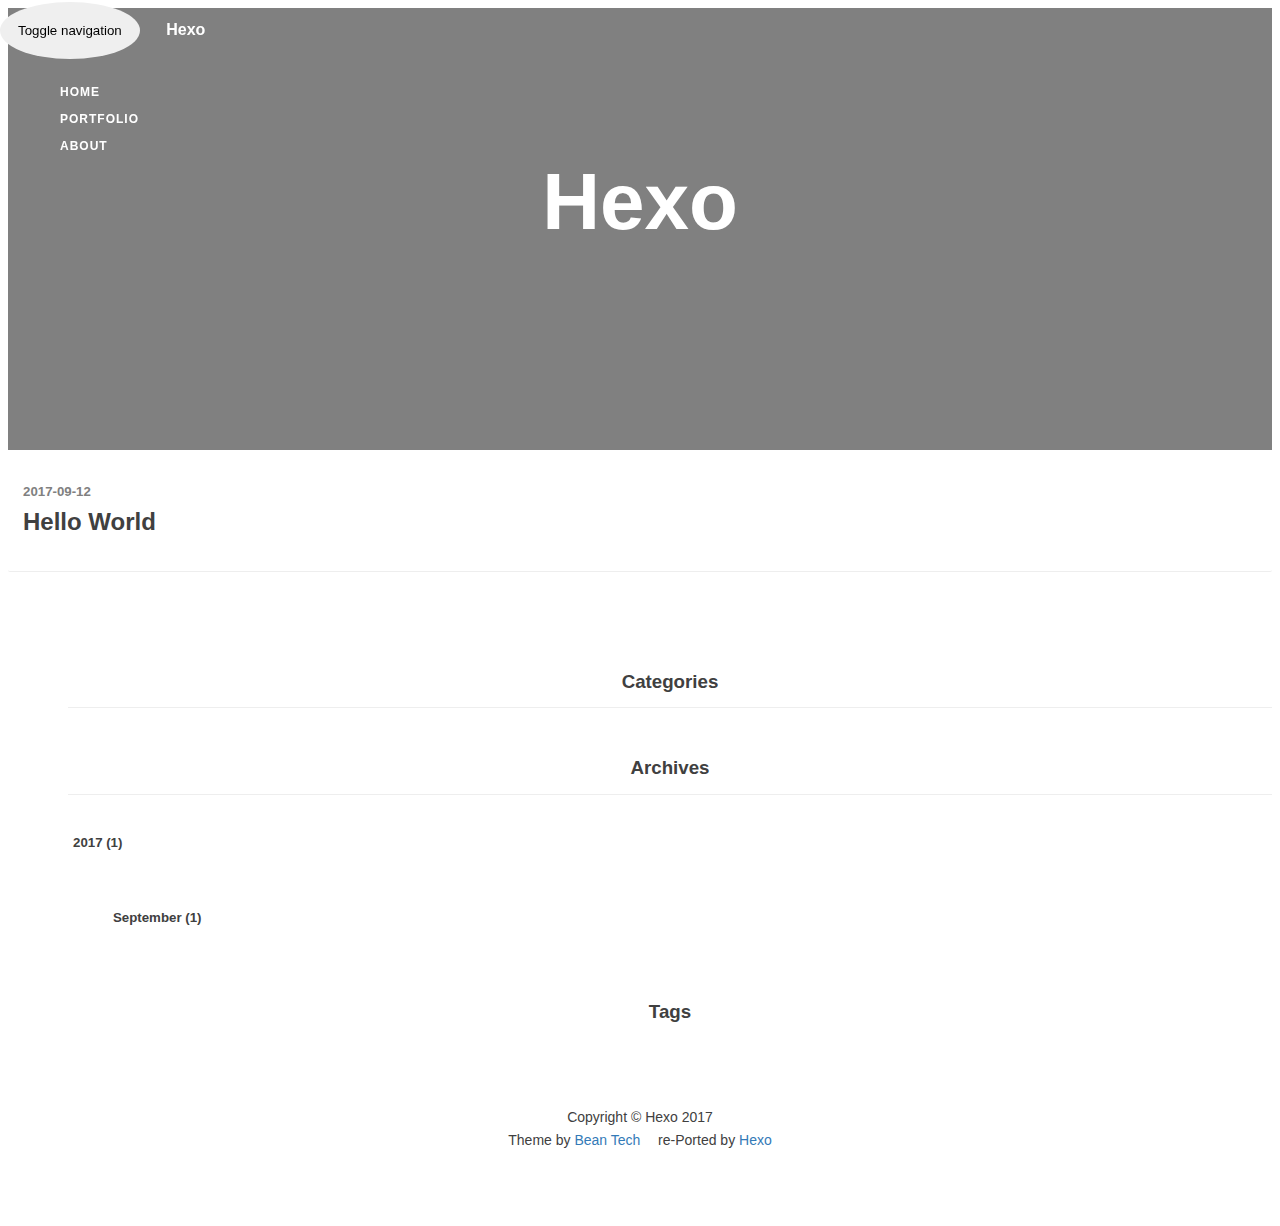
<file: archives/index.html>
<!doctype html>
<html lang="en">

<!-- Head -->
<!doctype html>
<html lang="en">
<head>
    <meta charset="UTF-8">
    <meta name="viewport"
          content="width=device-width, user-scalable=no, initial-scale=1.0, maximum-scale=1.0, minimum-scale=1.0">
    <meta http-equiv="X-UA-Compatible" content="ie=edge">
    <meta name="description" content="">
    <meta name="keyword" content="">
    <link rel="shortcut icon" href="">

    

    <title>
        
        Hexo
    </title>

    <!-- Bootstrap Core CSS -->
    <link rel="stylesheet" href="https://cdn.staticfile.org/twitter-bootstrap/3.3.7/css/bootstrap.min.css">

    <!-- Custom Fonts -->
    <link rel="stylesheet" href="https://cdn.staticfile.org/font-awesome/4.7.0/css/font-awesome.min.css">

    <!-- Plugin CSS -->


    <!-- Custom CSS -->
    <!-- ↓这是stylus文件 -->
    <link rel="stylesheet" href="/css/style.css">
    <link rel="stylesheet" href="/css/home.css">
    <link rel="stylesheet" href="/css/highlight.css">
    <link rel="stylesheet" href="/css/toc.css">


</head>
<body></body>


<body>

<!-- Header -->
<!-- Post Header -->
<style type="text/css">
    header.intro-header {
     background-image: url('/');
        /*page*/
    
    }
</style>

<header class="intro-header">
    <div class="container">
        <div class="row">
            <div class="col-lg-8 col-lg-offset-2 col-md-10 col-md-offset-1">
                <!-- 文章 -->
                
                <div class="site-heading">
                    <h1>Hexo</h1>
                    <!--<hr class="small">-->
                    <span class="subheading"></span>
                </div>
                

            </div>
        </div>
    </div>
</header>

<!-- Nav -->
<!-- Navigation -->
<nav class="navbar navbar-default navbar-custom navbar-fixed-top">
    <div class="container-fluid">
        <!-- Brand and toggle get grouped for better mobile display -->
        <div class="navbar-header page-scroll">
            <button type="button" class="navbar-toggle">
                <span class="sr-only">Toggle navigation</span>
                <span class="icon-bar"></span>
                <span class="icon-bar"></span>
                <span class="icon-bar"></span>
            </button>
            <a class="navbar-brand" href="/">Hexo</a>
        </div>

        <!-- Collect the nav links, forms, and other content for toggling -->
        <!-- Known Issue, found by Hux:
            <nav>'s height woule be hold on by its content.
            so, when navbar scale out, the <nav> will cover tags.
            also mask any touch event of tags, unfortunately.
        -->
        <div id="huxblog_navbar">
            <div class="navbar-collapse">
                <ul class="nav navbar-nav navbar-right">
                    
                    <li><a href="/">Home</a></li>
                    
                    <li><a href="/portfolio">Portfolio</a></li>
                    
                    <li><a href="/about">About</a></li>
                    
                </ul>
            </div>
        </div>
        <!-- /.navbar-collapse -->
    </div>
    <!-- /.container -->
</nav>

<!-- Content -->
<div class="container">
    <div class="row">
        <!-- Post Container -->
        <div class="
                col-lg-8 col-lg-offset-1
                col-md-8 col-md-offset-1
                col-sm-12
                col-xs-12
                post-container
            ">

            

            <div class=" post-list">
                <div class="layout-top">
                    <h5 class="post-subtitle">
                        2017-09-12 <i class="fa fa-bookmark"></i>
                    </h5>
                </div>
                <div class="layout-bottom">
                    <div class="post-content-container">
                        <a href="/2017/09/12/hello-world/">
                            <h2 class="post-title">Hello World</h2>
                        </a>

                        <div class="post-list-tags">
                            <span><i class="fa fa-tag"></i></span>
                            
                        </div>
                    </div>
                </div>
            </div>

            

            <!-- Pager -->
            <ul class="pager">
    
    
</ul>

        </div>

        <!-- Sidebar -->
        <!-- Sidebar container-->
<div class="col-lg-3 col-lg-offset-0 col-md-3 col-md-offset-0 col-sm-12 col-xs-12 sidebar-container">
    <div class="bs-docs-sidebar">

        <!-- categoryWidget -->
        <div class="categoryWidget">
            <h3 style="text-align: center;">Categories</h3>
            <div id="accordion">
                <!-- 分组 -->
                

                
            </div>

        </div>

        <!-- archiveWidget -->
        <div class="archiveWidget">
            <h3 style="text-align: center;">Archives</h3>

            <div id="archive">
                

                
                <div class="panel">
                    <div class="archive">
                        <span><i class="fa fa-angle-double-right"></i></span>
                        <a class="archiveName" data-archive="2017archive" data-toggle="collapse"
                           data-parent="#accordion"
                           data-target="#2017archive"
                           href="/archives/2017/">
                            <h5>2017 (1)</h5>
                        </a>
                    </div>
                    <div class="collapse" id="/archives/2017/">
                        <ul>
                            
                            
                            
                            
                            
                            
                            
                            
                            
                            
                            
                            
                            
                            
                            
                            
                            
                            
                            
                            
                            <li>
                                <span><i class="fa fa-angle-right"></i></span>
                                <a class="archiveName" data-parchive="2017archive"
                                   data-archive="201709archive"
                                   href="/archives/2017/09/">
                                    <h5>September
                                        (1)</h5>
                                </a>
                            </li>
                            
                            
                            
                            
                            
                            
                            
                            
                        </ul>
                    </div>
                </div>

                
            </div>
        </div>

        <!-- tagWidget -->
        <div class="tagWidget"
             style="margin-top: 55px;">
            <h3 style="text-align: center;">Tags</h3>
            <div class="tag">

                
            </div>

        </div>
    </div>
</div>
    </div>
</div>

<!-- Footer -->
<!-- Footer -->
<footer>
    <div class="container">
        <div class="row">
            <div class="col-lg-8 col-lg-offset-2 col-md-10 col-md-offset-1">
                <ul class="list-inline text-center">
                

                </ul>
                <p class="copyright text-muted">
                    Copyright &copy; Hexo 2017
                    <br>
                    Theme by <a href="http://beantech.org/">Bean Tech</a>
                    <span style="display: inline-block; margin: 0 5px;">
                        <i class="fa fa-heart"></i>
                    </span> 
                    re-Ported by <a href="http://yoursite.com">Hexo</a>
                </p>
            </div>
        </div>
    </div>
</footer>

<!-- jQuery -->
<script src="https://cdn.staticfile.org/jquery/2.2.4/jquery.min.js"></script>

<!-- Bootstrap Core JavaScript -->
<script src="https://cdn.staticfile.org/twitter-bootstrap/3.3.7/js/bootstrap.min.js"></script>

<!-- Custom Theme JavaScript -->
<script src="/js/script.js"></script>




</body>
</html>
</file>
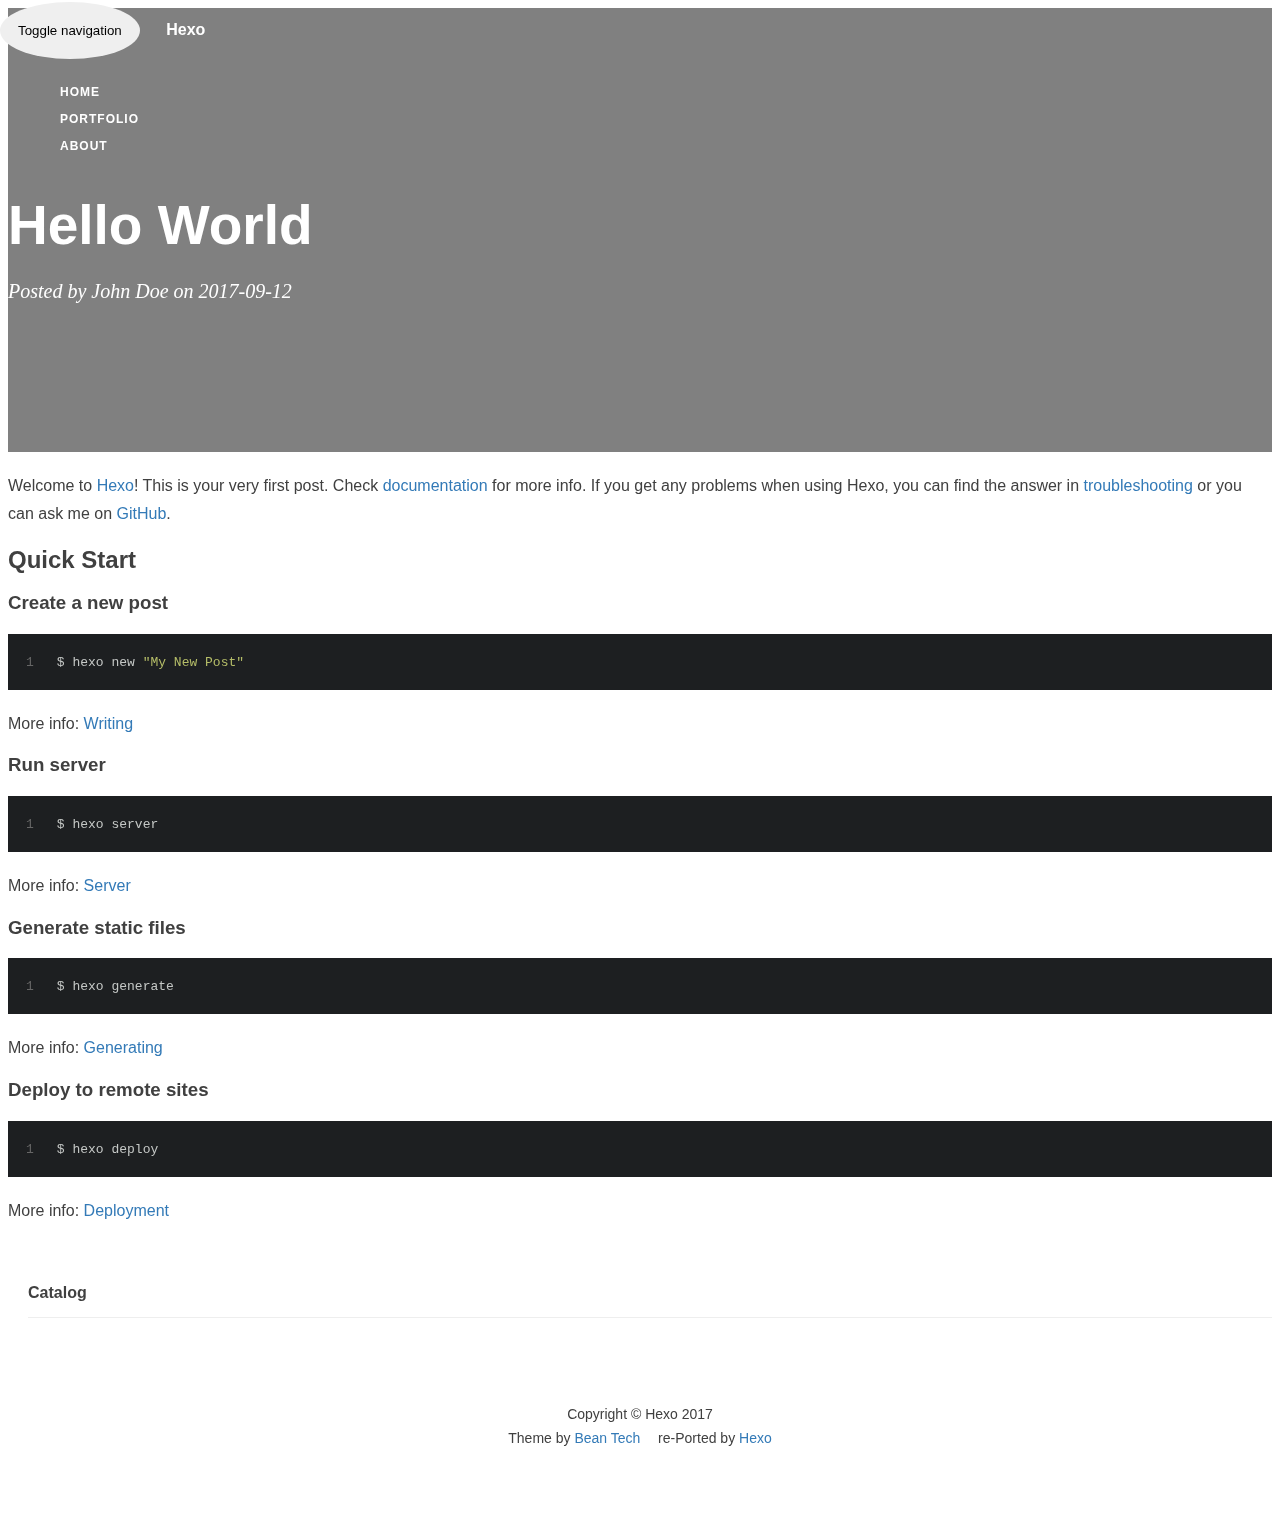
<file: 2017/09/12/hello-world/index.html>
<!doctype html>
<html lang="en">

<!-- Head -->
<!doctype html>
<html lang="en">
<head>
    <meta charset="UTF-8">
    <meta name="viewport"
          content="width=device-width, user-scalable=no, initial-scale=1.0, maximum-scale=1.0, minimum-scale=1.0">
    <meta http-equiv="X-UA-Compatible" content="ie=edge">
    <meta name="description" content="">
    <meta name="keyword" content="">
    <link rel="shortcut icon" href="">

    

    <title>
        
        Hello World |
        
        Hexo
    </title>

    <!-- Bootstrap Core CSS -->
    <link rel="stylesheet" href="https://cdn.staticfile.org/twitter-bootstrap/3.3.7/css/bootstrap.min.css">

    <!-- Custom Fonts -->
    <link rel="stylesheet" href="https://cdn.staticfile.org/font-awesome/4.7.0/css/font-awesome.min.css">

    <!-- Plugin CSS -->


    <!-- Custom CSS -->
    <!-- ↓这是stylus文件 -->
    <link rel="stylesheet" href="/css/style.css">
    <link rel="stylesheet" href="/css/home.css">
    <link rel="stylesheet" href="/css/highlight.css">
    <link rel="stylesheet" href="/css/toc.css">


</head>
<body></body>


<body>

<!-- Header -->
<!-- Post Header -->
<style type="text/css">
    header.intro-header {
     background-image: url('');
        /*post*/
    
    }
</style>

<header class="intro-header">
    <div class="container">
        <div class="row">
            <div class="col-lg-8 col-lg-offset-2 col-md-10 col-md-offset-1">
                <!-- 文章 -->
                
                <div class="post-heading">
                    <div class="tags">
                        
                    </div>
                    <h1>Hello World</h1>
                    <h2 class="subheading"></h2>
                    <span class="meta">
                            Posted by John Doe on
                        2017-09-12
                        </span>
                </div>
                <!-- 非文章 -->
                

            </div>
        </div>
    </div>
</header>

<!-- Nav -->
<!-- Navigation -->
<nav class="navbar navbar-default navbar-custom navbar-fixed-top">
    <div class="container-fluid">
        <!-- Brand and toggle get grouped for better mobile display -->
        <div class="navbar-header page-scroll">
            <button type="button" class="navbar-toggle">
                <span class="sr-only">Toggle navigation</span>
                <span class="icon-bar"></span>
                <span class="icon-bar"></span>
                <span class="icon-bar"></span>
            </button>
            <a class="navbar-brand" href="/">Hexo</a>
        </div>

        <!-- Collect the nav links, forms, and other content for toggling -->
        <!-- Known Issue, found by Hux:
            <nav>'s height woule be hold on by its content.
            so, when navbar scale out, the <nav> will cover tags.
            also mask any touch event of tags, unfortunately.
        -->
        <div id="huxblog_navbar">
            <div class="navbar-collapse">
                <ul class="nav navbar-nav navbar-right">
                    
                    <li><a href="/">Home</a></li>
                    
                    <li><a href="/portfolio">Portfolio</a></li>
                    
                    <li><a href="/about">About</a></li>
                    
                </ul>
            </div>
        </div>
        <!-- /.navbar-collapse -->
    </div>
    <!-- /.container -->
</nav>

<!-- Content -->
<!-- Content -->
<div class="container">
    <div class="row">
        <!-- Post container -->

        <div class="
                col-lg-8 col-lg-offset-1
                col-md-8 col-md-offset-1
                col-sm-12
                col-xs-12
                post-container
            ">

            <p>Welcome to <a href="https://hexo.io/" target="_blank" rel="external">Hexo</a>! This is your very first post. Check <a href="https://hexo.io/docs/" target="_blank" rel="external">documentation</a> for more info. If you get any problems when using Hexo, you can find the answer in <a href="https://hexo.io/docs/troubleshooting.html" target="_blank" rel="external">troubleshooting</a> or you can ask me on <a href="https://github.com/hexojs/hexo/issues" target="_blank" rel="external">GitHub</a>.</p>
<h2 id="Quick-Start"><a href="#Quick-Start" class="headerlink" title="Quick Start"></a>Quick Start</h2><h3 id="Create-a-new-post"><a href="#Create-a-new-post" class="headerlink" title="Create a new post"></a>Create a new post</h3><figure class="highlight bash"><table><tr><td class="gutter"><pre><div class="line">1</div></pre></td><td class="code"><pre><div class="line">$ hexo new <span class="string">"My New Post"</span></div></pre></td></tr></table></figure>
<p>More info: <a href="https://hexo.io/docs/writing.html" target="_blank" rel="external">Writing</a></p>
<h3 id="Run-server"><a href="#Run-server" class="headerlink" title="Run server"></a>Run server</h3><figure class="highlight bash"><table><tr><td class="gutter"><pre><div class="line">1</div></pre></td><td class="code"><pre><div class="line">$ hexo server</div></pre></td></tr></table></figure>
<p>More info: <a href="https://hexo.io/docs/server.html" target="_blank" rel="external">Server</a></p>
<h3 id="Generate-static-files"><a href="#Generate-static-files" class="headerlink" title="Generate static files"></a>Generate static files</h3><figure class="highlight bash"><table><tr><td class="gutter"><pre><div class="line">1</div></pre></td><td class="code"><pre><div class="line">$ hexo generate</div></pre></td></tr></table></figure>
<p>More info: <a href="https://hexo.io/docs/generating.html" target="_blank" rel="external">Generating</a></p>
<h3 id="Deploy-to-remote-sites"><a href="#Deploy-to-remote-sites" class="headerlink" title="Deploy to remote sites"></a>Deploy to remote sites</h3><figure class="highlight bash"><table><tr><td class="gutter"><pre><div class="line">1</div></pre></td><td class="code"><pre><div class="line">$ hexo deploy</div></pre></td></tr></table></figure>
<p>More info: <a href="https://hexo.io/docs/deployment.html" target="_blank" rel="external">Deployment</a></p>



            <!-- Pager -->
            <ul class="pager">
                
                
            </ul>



        </div>
        <!-- Sidebar container-->
        <div class="
    col-lg-3 col-lg-offset-0
    col-md-3 col-md-offset-0
    col-sm-12
    col-xs-12
    sidebar-container
">
            <!-- toc -->
            <div class="bs-docs-sidebar hidden-print hidden-xs hidden-sm affix-top" role="complementary">
                <h4><i class="fa fa-bookmark"></i> Catalog</h4>
                <ul class="nav bs-docs-sidenav">

                </ul>

            </div>

        </div>
    </div>
</div>

<!-- Footer -->
<!-- Footer -->
<footer>
    <div class="container">
        <div class="row">
            <div class="col-lg-8 col-lg-offset-2 col-md-10 col-md-offset-1">
                <ul class="list-inline text-center">
                

                </ul>
                <p class="copyright text-muted">
                    Copyright &copy; Hexo 2017
                    <br>
                    Theme by <a href="http://beantech.org/">Bean Tech</a>
                    <span style="display: inline-block; margin: 0 5px;">
                        <i class="fa fa-heart"></i>
                    </span> 
                    re-Ported by <a href="http://yoursite.com">Hexo</a>
                </p>
            </div>
        </div>
    </div>
</footer>

<!-- jQuery -->
<script src="https://cdn.staticfile.org/jquery/2.2.4/jquery.min.js"></script>

<!-- Bootstrap Core JavaScript -->
<script src="https://cdn.staticfile.org/twitter-bootstrap/3.3.7/js/bootstrap.min.js"></script>

<!-- Custom Theme JavaScript -->
<script src="/js/script.js"></script>




</body>
</html>
</file>
<file: css/style.css>
body {
    /*font: 300 1.2em/1.8 PingFang SC, Lantinghei SC, Microsoft Yahei, Hiragino Sans GB, Microsoft Sans Serif, WenQuanYi Micro Hei, sans-serif;*/
    font-family: -apple-system, "Helvetica Neue", "Arial", "PingFang SC", "Hiragino Sans GB", "STHeiti", "Microsoft YaHei", "Microsoft JhengHei", "Source Han Sans SC", "Noto Sans CJK SC", "Source Han Sans CN", "Noto Sans SC", "Source Han Sans TC", "Noto Sans CJK TC", "WenQuanYi Micro Hei", SimSun, sans-serif;
    line-height: 1.7;
    font-size: 16px;
    color: #404040;
    overflow-x: hidden;
}

ul, ol {
    list-style: none;
}

h1,
h2,
h3,
h4,
h5,
h6 {
    /* Hux learn from
       *     TypeIsBeautiful,
       *     [This Post](http://zhuanlan.zhihu.com/ibuick/20186806) etc.
       */
    font-family: -apple-system, "Helvetica Neue", "Arial", "PingFang SC", "Hiragino Sans GB", "STHeiti", "Microsoft YaHei", "Microsoft JhengHei", "Source Han Sans SC", "Noto Sans CJK SC", "Source Han Sans CN", "Noto Sans SC", "Source Han Sans TC", "Noto Sans CJK TC", "WenQuanYi Micro Hei", SimSun, sans-serif;
    line-height: 1.7;
    line-height: 1.1;
    font-weight: bold;
}

a {
    color: #404040;
    text-decoration: none;
}

a:hover,
a:focus, a.active {
    color: rgb(230, 97, 140);
    text-decoration: none;
}

/*-------------------------------------------header------------------------------*/
.intro-header {
    background: no-repeat center center;
    background-color: #808080;
    background-attachment: scroll;
    -webkit-background-size: cover;
    -moz-background-size: cover;
    background-size: cover;
    -o-background-size: cover;
    margin-bottom: 0px;
    /* modify by Yu-Hsuan Yen */
}

@media only screen and (min-width: 768px) {
    .intro-header {
        margin-bottom: 20px;
        /* response on desktop */
    }
}

.intro-header .site-heading,
.intro-header .post-heading,
.intro-header .page-heading {
    padding: 85px 0 55px;
    color: white;
}

@media only screen and (min-width: 768px) {
    .intro-header .site-heading,
    .intro-header .post-heading,
    .intro-header .page-heading {
        padding: 150px 0;
    }
}

.intro-header .site-heading {
    padding: 95px 0 70px;
}

@media only screen and (min-width: 768px) {
    .intro-header .site-heading {
        padding: 150px 0;
    }
}

.intro-header .site-heading,
.intro-header .page-heading {
    text-align: center;
}

.intro-header .site-heading h1,
.intro-header .page-heading h1 {
    margin-top: 0;
    font-size: 50px;
}

.intro-header .site-heading .subheading,
.intro-header .page-heading .subheading {
    /* Hux learn from
       *     TypeIsBeautiful,
       *     [This Post](http://zhuanlan.zhihu.com/ibuick/20186806) etc.
       */
    font-family: -apple-system, "Helvetica Neue", "Arial", "PingFang SC", "Hiragino Sans GB", "STHeiti", "Microsoft YaHei", "Microsoft JhengHei", "Source Han Sans SC", "Noto Sans CJK SC", "Source Han Sans CN", "Noto Sans SC", "Source Han Sans TC", "Noto Sans CJK TC", "WenQuanYi Micro Hei", SimSun, sans-serif;
    line-height: 1.7;
    font-size: 18px;
    line-height: 1.1;
    display: block;
    font-weight: 300;
    margin: 10px 0 0;
}

@media only screen and (min-width: 768px) {
    .intro-header .site-heading h1,
    .intro-header .page-heading h1 {
        font-size: 80px;
    }
}

.intro-header .post-heading h1 {
    font-size: 30px;
    margin-bottom: 24px;
}

.intro-header .post-heading .subheading,
.intro-header .post-heading .meta {
    line-height: 1.1;
    display: block;
}

.intro-header .post-heading .subheading {
    /* Hux learn from
       *     TypeIsBeautiful,
       *     [This Post](http://zhuanlan.zhihu.com/ibuick/20186806) etc.
       */
    font-family: -apple-system, "Helvetica Neue", "Arial", "PingFang SC", "Hiragino Sans GB", "STHeiti", "Microsoft YaHei", "Microsoft JhengHei", "Source Han Sans SC", "Noto Sans CJK SC", "Source Han Sans CN", "Noto Sans SC", "Source Han Sans TC", "Noto Sans CJK TC", "WenQuanYi Micro Hei", SimSun, sans-serif;
    line-height: 1.7;
    font-size: 17px;
    line-height: 1.4;
    font-weight: normal;
    margin: 10px 0 30px;
    margin-top: -5px;
}

.intro-header .post-heading .meta {
    font-family: 'Lora', 'Times New Roman', serif;
    font-style: italic;
    font-weight: 300;
    font-size: 18px;
}

.intro-header .post-heading .meta a {
    color: white;
}

@media only screen and (min-width: 768px) {
    .intro-header .post-heading h1 {
        font-size: 55px;
    }

    .intro-header .post-heading .subheading {
        font-size: 30px;
    }

    .intro-header .post-heading .meta {
        font-size: 20px;
    }
}

/*-----------------------------nav-----------------------------------*/
@media only screen and (max-width: 767px) {
    .navbar-default .navbar-collapse {
        border: none;
        background: #fff;
        box-shadow: 0px 5px 10px 2px rgba(0, 0, 0, 0.2);
        box-shadow: rgba(0, 0, 0, 0.118) 0px 1px 6px, rgba(0, 0, 0, 0.239) 0px 1px 4px;
        border-radius: 2px;
        width: 170px;
        float: right;
        margin: 0px;
    }

    #huxblog_navbar {
        opacity: 0;
        transform: scaleX(0);
        transform-origin: top right;
        transition: all 0.25s cubic-bezier(0.23, 1, 0.32, 1);
        -webkit-transform: scaleX(0);
        -webkit-transform-origin: top right;
        -webkit-transition: all 0.25s cubic-bezier(0.23, 1, 0.32, 1);
    }

    #huxblog_navbar a {
        font-size: 13px;
        line-height: 28px;
    }

    #huxblog_navbar .navbar-collapse {
        height: 0px;
        transform: scaleY(0);
        transform-origin: top right;
        transition: transform 500ms cubic-bezier(0.23, 1, 0.32, 1);
        -webkit-transform: scaleY(0);
        -webkit-transform-origin: top right;
        -webkit-transition: -webkit-transform 500ms cubic-bezier(0.23, 1, 0.32, 1);
    }

    #huxblog_navbar li {
        opacity: 0;
        transition: opacity 450ms cubic-bezier(0.23, 1, 0.32, 1) 205ms;
        -webkit-transition: opacity 450ms cubic-bezier(0.23, 1, 0.32, 1) 205ms;
    }

    #huxblog_navbar.in {
        transform: scaleX(1);
        -webkit-transform: scaleX(1);
        opacity: 1;
    }

    #huxblog_navbar.in .navbar-collapse {
        transform: scaleY(1);
        -webkit-transform: scaleY(1);
    }

    #huxblog_navbar.in li {
        opacity: 1;
    }
}

.navbar-custom {
    background: none;
    border: none;
    position: absolute;
    top: 0;
    left: 0;
    width: 100%;
    z-index: 3 /* Hux learn from
     *     TypeIsBeautiful,
     *     [This Post](http://zhuanlan.zhihu.com/ibuick/20186806) etc.
     */;
    font-family: -apple-system, "Helvetica Neue", "Arial", "PingFang SC", "Hiragino Sans GB", "STHeiti", "Microsoft YaHei", "Microsoft JhengHei", "Source Han Sans SC", "Noto Sans CJK SC", "Source Han Sans CN", "Noto Sans SC", "Source Han Sans TC", "Noto Sans CJK TC", "WenQuanYi Micro Hei", SimSun, sans-serif;
    line-height: 1.7;
}

.navbar-custom .navbar-brand {
    font-weight: 800;
    color: #fff;
    height: 56px;
    line-height: 25px;
}

.navbar-custom .navbar-brand:hover {
    color: rgba(255, 255, 255, 0.8);
}

.navbar-custom .nav li a {
    text-transform: uppercase;
    font-size: 12px;
    line-height: 20px;
    font-weight: 800;
    letter-spacing: 1px;
}

.navbar-custom .nav li a:active {
    background: rgba(0, 0, 0, 0.12);
}

@media only screen and (min-width: 768px) {
    .navbar-custom {
        background: transparent;
        border-bottom: 1px solid transparent;
    }

    .navbar-custom body {
        font-size: 20px;
    }

    .navbar-custom .navbar-brand {
        color: #fff;
        padding: 20px;
        line-height: 20px;
    }

    .navbar-custom .navbar-brand:hover,
    .navbar-custom .navbar-brand:focus {
        color: rgba(255, 255, 255, 0.8);
    }

    .navbar-custom .nav li a {
        color: #fff;
        padding: 20px;
    }

    .navbar-custom .nav li a:hover,
    .navbar-custom .nav li a:focus {
        color: rgba(255, 255, 255, 0.8);
    }

    .navbar-custom .nav li a:active {
        background: none;
    }
}

@media only screen and (min-width: 1170px) {
    .navbar-custom {
        -webkit-transition: background-color 0.3s;
        -moz-transition: background-color 0.3s;
        transition: background-color 0.3s;
        /* Force Hardware Acceleration in WebKit */
        -webkit-transform: translate3d(0, 0, 0);
        -moz-transform: translate3d(0, 0, 0);
        -ms-transform: translate3d(0, 0, 0);
        -o-transform: translate3d(0, 0, 0);
        transform: translate3d(0, 0, 0);
        -webkit-backface-visibility: hidden;
        backface-visibility: hidden;
    }

    .navbar-custom.is-fixed {
        /* when the user scrolls down, we hide the header right above the viewport */
        position: fixed;
        top: -61px;
        background-color: rgba(255, 255, 255, 0.9);
        border-bottom: 1px solid #f2f2f2;
        -webkit-transition: -webkit-transform 0.3s;
        -moz-transition: -moz-transform 0.3s;
        transition: transform 0.3s;
    }

    .navbar-custom.is-fixed .navbar-brand {
        color: #404040;
    }

    .navbar-custom.is-fixed .navbar-brand:hover,
    .navbar-custom.is-fixed .navbar-brand:focus {
        color: rgb(230, 97, 140);
    }

    .navbar-custom.is-fixed .nav li a {
        color: #404040;
    }

    .navbar-custom.is-fixed .nav li a:hover,
    .navbar-custom.is-fixed .nav li a:focus {
        color: rgb(230, 97, 140);
    }

    .navbar-custom.is-visible {
        /* if the user changes the scrolling direction, we show the header */
        -webkit-transform: translate3d(0, 100%, 0);
        -moz-transform: translate3d(0, 100%, 0);
        -ms-transform: translate3d(0, 100%, 0);
        -o-transform: translate3d(0, 100%, 0);
        transform: translate3d(0, 100%, 0);
    }
}

.navbar-default .navbar-toggle:focus,
.navbar-default .navbar-toggle:hover {
    background-color: inherit;
}

.navbar-default .navbar-toggle:active {
    background-color: rgba(255, 255, 255, 0.25);
}

.navbar-default .navbar-toggle {
    border-color: transparent;
    padding: 19px 16px;
    margin-top: 2px;
    margin-right: 2px;
    margin-bottom: 2px;
    border-radius: 50%;
}

.navbar-default .navbar-toggle .icon-bar {
    width: 18px;
    border-radius: 0px;
    background-color: #fff;
}

.navbar-default .navbar-toggle .icon-bar + .icon-bar {
    margin-top: 3px;
}

/*-------------------------footer-----------------------------------*/
footer {
    font-size: 20px;
    padding: 50px 0 65px;
}

footer .list-inline {
    margin: 0;
    padding: 0;
}

footer .copyright {
    font-size: 14px;
    text-align: center;
    margin-bottom: 0;
}

footer .copyright a {
    color: #337ab7;
}

footer .copyright a:hover,
footer .copyright a:focus {
    color: rgb(230, 97, 140);
}

.page-fullscreen footer {
    position: absolute;
    width: 100%;
    bottom: 0;
    padding-bottom: 20px;
    opacity: 0.6;
    color: #fff;
}

.page-fullscreen footer .copyright {
    color: #fff;
}

.page-fullscreen footer .copyright a {
    color: #fff;
}

.page-fullscreen footer .copyright a:hover {
    color: #ddd;
}

/*------------------------tags------------------------*/
.tags {
    margin-top: 15px;
}

.tags a,
.tags .tag {
    display: inline-block;
    border: 1px solid rgba(255, 255, 255, 0.8);
    border-radius: 999em;
    padding: 0 10px;
    color: #ffffff;
    line-height: 24px;
    font-size: 12px;
    text-decoration: none;
    margin: 0 1px;
    margin-bottom: 6px;
}

.tags a:hover,
.tags .tag:hover,
.tags a:active,
.tags .tag:active {
    color: white;
    border-color: white;
    background-color: rgba(255, 255, 255, 0.4);
    text-decoration: none;
}

@media only screen and (min-width: 768px) {
    .tags a,
    .tags .tag {
        margin-right: 5px;
    }
}

/*-----------------------首页------------------------------*/

.post-container .tags a {
    color: gray;
    border-color: gray
}

.post-container .tags a:hover,
.post-container .tags a:active {
    color: rgb(230, 97, 140);
    border-color: rgb(230, 97, 140);
}

.post-container .post-preview a {
    color: #404040;
}

.post-container .post-preview a:hover,
.post-container .post-preview a:focus {
    text-decoration: none;
    color: rgb(230, 97, 140);
}

/*-----------------------分页------------------------------*/
.pager li > a {
    border-radius: 999em;
}

/*-----------------------分类widget------------------------*/

.categoryWidget {
    margin-top: 100px;
    padding-left: 40px;
}

.categoryWidget h3 {
    border-bottom: 1px solid #eee;
    padding-bottom: 15px;
}

.categoryWidget .panel {
    box-shadow: none;
    margin-bottom: 0;
    border: none;
}

.categoryWidget .categoryName {
    display: inline-block;
    margin-left: 5px;
}

.categoryWidget .categoryCount {
    display: inline-block;
    color: rgb(230, 97, 140);
    margin-left: 10px;
}

/*-----------------------归档widget------------------------*/
.archiveWidget {
    margin-top: 50px;
    padding-left: 40px;
}

.archiveWidget h3 {
    border-bottom: 1px solid #eee;
    padding-bottom: 15px;
}

.archiveWidget .panel {
    box-shadow: none;
    margin-bottom: 0;
    border: none;
}

.archiveWidget .archiveName {
    display: inline-block;
    margin-left: 5px;
}

.archiveWidget .archiveCount {
    display: inline-block;
    color: rgb(230, 97, 140);
    margin-left: 10px;
}



/*-----------------------标签widget------------------------*/
.tagWidget {
    margin-top: 50px;
    padding-left: 40px;
}

.tagWidget a {
    display: inline-block;
    color: #fff;
    background: #ccc;
    padding: 2px 5px;
    margin: 2px;
    border-radius: 2px;
}

.tagWidget a:hover, .tagWidget a.active {
    color: rgb(230, 97, 140);
    border-color: rgb(230, 97, 140);
}



/*-----------------------列表页------------------------*/
.post-list {
    margin-top: 0px;
    border-radius: 2px;
    padding: 15px;
    border-bottom: 1px solid rgb(238, 238, 238);
}

.post-container .post-list a {
    color: #404040;
}

.post-container .post-list a:hover,
.post-container .post-list a:focus {
    text-decoration: none;
    color: rgb(230, 97, 140);
}

.post-list .post-list-tags span, .post-list .post-list-tags a {
    color: grey;
}

.post-list .post-list-tags a:hover {
    color: rgb(230, 97, 140);
}



/*-----------------------内容------------------------*/
.post-container img {
    display: block;
    max-width: 100%;
    height: auto;
    margin: 0 auto;
}

.post-container a {
    color: #337ab7;
}

.post-container a:hover,
.post-container a:focus {
    color: rgb(230, 97, 140);
}

.sidebar.affix {
    position: static
}
</file>
<file: css/home.css>
/*------------------------home------------------------*/
.post-preview {
    margin-top: 30px;
    border-radius: 2px;
    padding: 25px;
    border-bottom: 1px solid rgb(238, 238, 238);
}

.layout-bottom {
    display: flex;
    flex-flow: row;
}

.post-subtitle {
    margin: 0;
    color: grey;
}

.post-title {
    margin-top: 10px;
}

.post-meta {
    float: right;
    margin-right: 110px;
}

.post-author {
    text-align: center;
    margin-left: 40px;
    margin-right: 10px;
}

.post-author h5 {
    color: rgb(230, 97, 140);
}

.post-author img {
    width: 40px;
    height: 40px;
    margin-bottom: 15px;
    border-radius: 50%;
}


.post-content-container {
    flex: 1;
}

.post-content {
    display: flex;
}

.post-header-img {
    width: 120px;
    height: 120px;
}

.post-excerpt {
    flex: 1;
    margin: 0 0 0 25px;
    color: rgb(163, 163, 163);
}
</file>
<file: css/highlight.css>
/*https://github.com/chriskempson/tomorrow-theme*/
.post-container pre,
.post-container .highlight {
    overflow: auto;
    margin: 20px 0;
    padding: 15px;
    font-size: 13px;
    color: #c5c8c6;
    background: #1d1f21;
}
/*pre, code {
  font-family: $code-font-family;
}*/
/*
.post-container code {
  padding: 2px 4px;
  word-break: break-all;
  color: $code-foreground;
  background: $code-background;
  border-radius: $code-border-radius;
  font-size $code-font-size;
}*/
.post-container pre code {
    padding: 0;
    color: #c5c8c6;
    background: none;
    text-shadow: none;
}
.post-container .highlight pre {
    border: none;
    margin: 0;
    padding: 1px;
}
.post-container .highlight table {
    margin: 0;
    width: auto;
    border: none;
}
.post-container .highlight td {
    border: none !important;
    padding: 0;
}
.post-container .highlight figcaption {
    zoom: 1;
    font-size: 1em;
    color: #c5c8c6;
    line-height: 1em;
    margin-bottom: 1em;
}
.post-container .highlight figcaption:before,
.post-container .highlight figcaption:after {
    content: "";
    display: table;
}
.post-container .highlight figcaption:after {
    clear: both;
}
.post-container .highlight figcaption a {
    float: right;
    color: #c5c8c6;
}
.post-container .highlight figcaption a:hover {
    border-bottom-color: #c5c8c6;
}
.post-container .highlight .gutter pre {
    color: #666;
    text-align: right;
    padding-right: 20px;
}
.post-container .highlight .line {
    height: 20px;
}
.post-container .gist table {
    width: auto;
}
.post-container .gist table td {
    border: none;
}
.post-container pre .comment {
    color: #969896;
}
.post-container pre .variable,
.post-container pre .attribute,
.post-container pre .tag,
.post-container pre .regexp,
.post-container pre .ruby .constant,
.post-container pre .xml .tag .title,
.post-container pre .xml .pi,
.post-container pre .xml .doctype,
.post-container pre .html .doctype,
.post-container pre .css .id,
.post-container pre .css .class,
.post-container pre .css .pseudo {
    color: #c66;
}
.post-container pre .number,
.post-container pre .preprocessor,
.post-container pre .built_in,
.post-container pre .literal,
.post-container pre .params,
.post-container pre .constant,
.post-container pre .command {
    color: #de935f;
}
.post-container pre .ruby .class .title,
.post-container pre .css .rules .attribute,
.post-container pre .string,
.post-container pre .value,
.post-container pre .inheritance,
.post-container pre .header,
.post-container pre .ruby .symbol,
.post-container pre .xml .cdata,
.post-container pre .special,
.post-container pre .number,
.post-container pre .formula {
    color: #b5bd68;
}
.post-container pre .title,
.post-container pre .css .hexcolor {
    color: #8abeb7;
}
.post-container pre .function,
.post-container pre .python .decorator,
.post-container pre .python .title,
.post-container pre .ruby .function .title,
.post-container pre .ruby .title .keyword,
.post-container pre .perl .sub,
.post-container pre .javascript .title,
.post-container pre .coffeescript .title {
    color: #81a2be;
}
.post-container pre .keyword,
.post-container pre .javascript .function {
    color: #b294bb;
}
</file>
<file: css/toc.css>
/*-----------------------toc------------------------------*/
.bs-docs-sidebar {
    margin-top: 60px;
    padding-left: 20px
}

.bs-docs-sidebar.affix {
    position: static
}

.bs-docs-sidebar h4 {
    border-bottom: 1px solid #eee;
    padding-bottom: 15px;
}

/*一级目录*/

.bs-docs-sidebar .nav > li > a {
    display: block;
    padding: 4px 20px;
    font-size: 18px;
    font-weight: 500;
    color: #999
}

.bs-docs-sidebar .nav > li > a:hover, .bs-docs-sidebar .nav > li > a:focus {
    padding-left: 19px;
    color: rgb(230, 97, 140);
    text-decoration: none;
    background-color: transparent;
    border-left: 1px solid rgb(230, 97, 140);
}

.bs-docs-sidebar .nav > .active > a, .bs-docs-sidebar .nav > .active:hover > a, .bs-docs-sidebar .nav > .active:focus > a {
    padding-left: 18px;
    font-weight: 700;
    color: rgb(230, 97, 140);
    background-color: transparent;
    border-left: 2px solid rgb(230, 97, 140);
}

/*二级目录*/

.bs-docs-sidebar .nav .nav {
    display: none;
    padding-bottom: 10px
}

.bs-docs-sidebar .nav .nav > li > a {
    padding-top: 1px;
    padding-bottom: 1px;
    padding-left: 40px;
    font-size: 16px;
    font-weight: 400
}

.bs-docs-sidebar .nav .nav > li > a:hover, .bs-docs-sidebar .nav .nav > li > a:focus {
    padding-left: 39px
}

.bs-docs-sidebar .nav .nav > .active > a, .bs-docs-sidebar .nav .nav > .active:hover > a, .bs-docs-sidebar .nav .nav > .active:focus > a {
    padding-left: 38px;
    font-weight: 500
}

@media (min-width: 992px) {
    .bs-docs-sidebar .nav > .active > ul {
        display: block
    }

    .bs-docs-sidebar.affix, .bs-docs-sidebar.affix-bottom {
        width: 213px
    }

    .bs-docs-sidebar.affix {
        position: fixed;
        top: 20px
    }

    .bs-docs-sidebar.affix-bottom {
        position: absolute
    }

    .bs-docs-sidebar.affix-bottom .bs-docs-sidenav, .bs-docs-sidebar.affix .bs-docs-sidenav {
        margin-top: 0;
        margin-bottom: 0
    }
}

@media (min-width: 1200px) {
    .bs-docs-sidebar.affix-bottom, .bs-docs-sidebar.affix {
        width: 263px
    }
}
</file>
